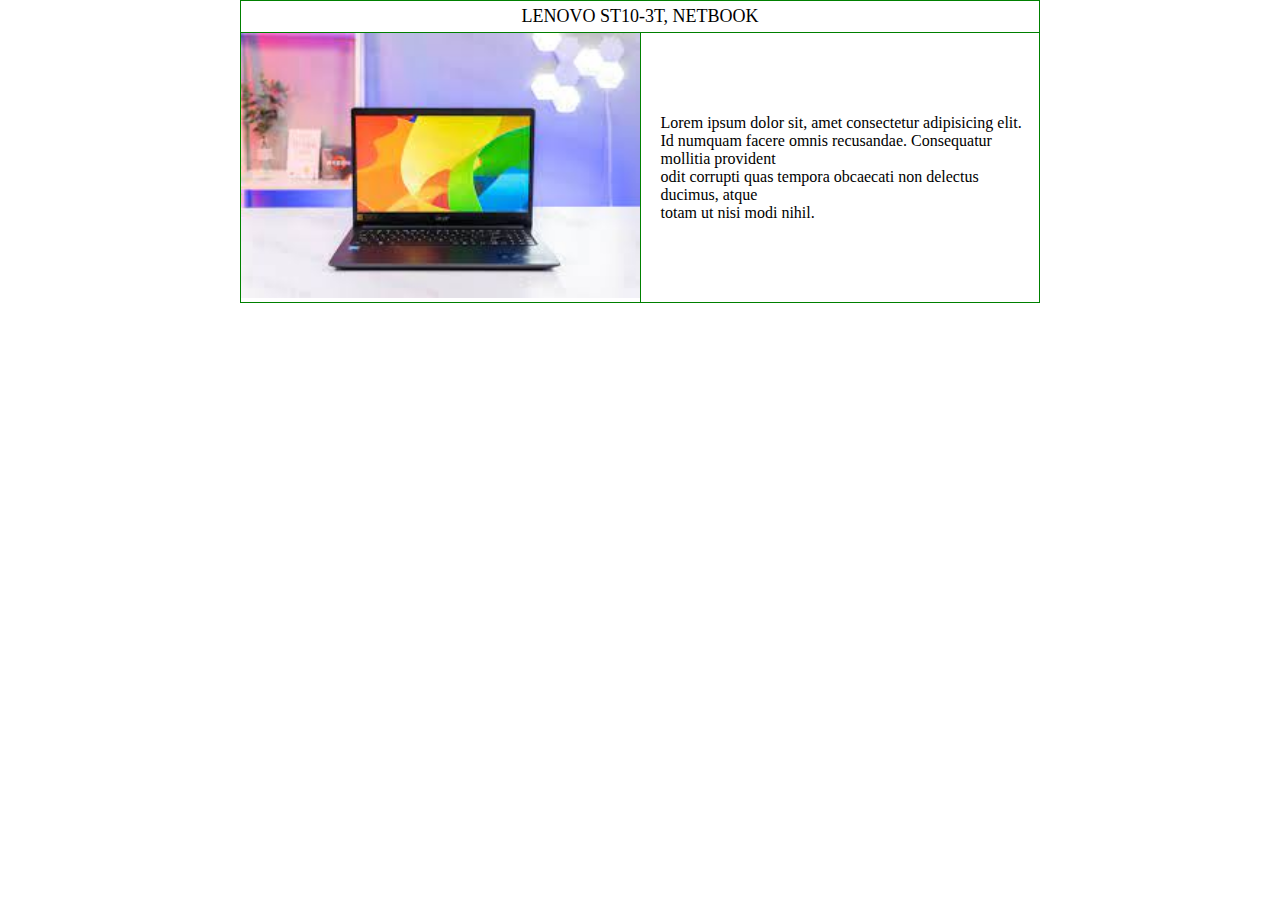
<file: chitiet.html>
<!DOCTYPE html>
<html lang="en">
<head>
    <meta charset="UTF-8">
    <meta name="viewport" content="width=device-width, initial-scale=1.0">
    <title>Chi tiết sản phẩm</title>
    <style>
        *{
            margin: 0;
            padding: 0;
            box-sizing: border-box;
        }
        table {
            width: 800px;
            border: 1px solid #008000;
            border-collapse: collapse;
            margin: 0 auto;
        }
        table tr td{
            border: 1px solid #008000;
        }
        .first-column{
            text-transform: uppercase;
            font-size: 18px;
            color: black;
            height: 20px;
            padding: 5px 0;
            text-align: center;
        }
        .img{
            width: 50%;
        }
        .img img{
            width: 100%;
            object-fit: cover;
        }
        .detail{
            width: 50%;
            padding-left: 20px;
        }

    </style>
</head>
<body>
    <table>
        <tr>
            <td colspan="2" class="first-column">lenovo st10-3t, netbook</td>
        </tr>
        <tr>
            <td class="img">
                <img src="download.jpg" alt="">
            </td>
            <td class="detail">
                Lorem ipsum dolor sit, amet consectetur adipisicing elit. <br>
                Id numquam facere omnis recusandae. Consequatur mollitia provident <br>
                odit corrupti quas tempora obcaecati non delectus ducimus, atque <br>
                totam ut nisi modi nihil.
            </td>
        </tr>
    </table>
</body>
</html>
</file>
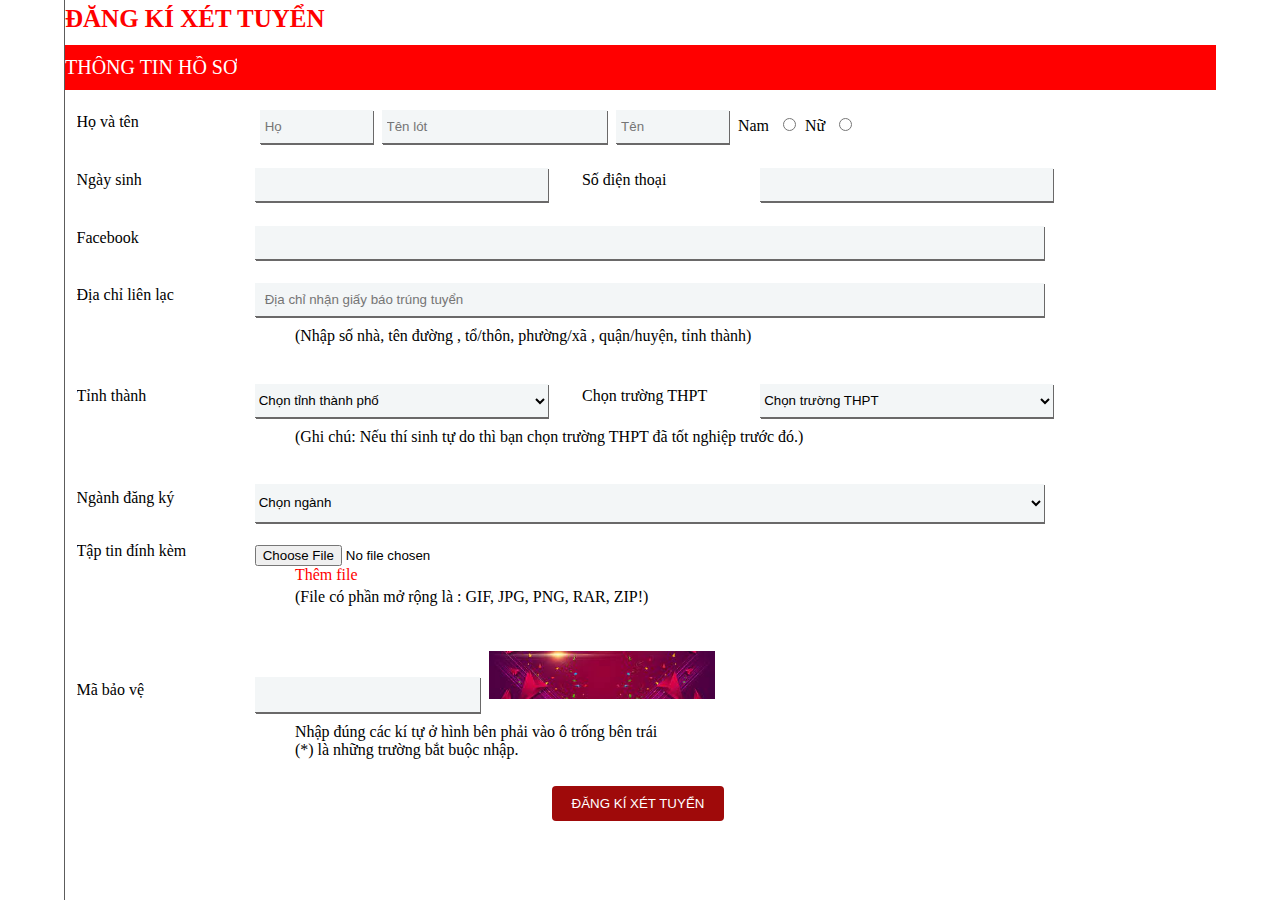
<file: dangki.html>
<!DOCTYPE html>
<html lang="en">
<head>
    <meta charset="UTF-8">
    <meta name="viewport" content="width=device-width, initial-scale=1.0">
    <title>Đăng kí xét tuyển</title>
    <link rel="stylesheet" href="dangki.css">
</head>
<body>
    <div class="container">
        <div class="title">
            <h1>Đăng kí xét tuyển</h1>
        </div>
        <div class="sub-title">
            <h2>Thông tin hồ sơ</h2>
        </div>
        <form class="form" action="">
            <div class="name contain">
                <label for="" class="first-label">Họ và tên</label>
                <input type="text" class="tiny text" placeholder="Họ">
                <input type="text" class="small text" placeholder="Tên lót">
                <input type="text" class="tiny text" placeholder="Tên">
                <label for="">Nam</label>
                <input type="radio" name="gender" id="">
                <label for="">Nữ</label>
                <input type="radio" name="gender" id="">
            </div>
            <div class="date contain">
                <label for="" class="first-label">Ngày sinh</label>
                <input type="text" name="" id="">
                <label for="" class="first-label">Số điện thoại</label>
                <input type="text" maxlength="10">
            </div>
            <div class="facebook contain">
                <label for="" class="first-label">Facebook</label>
                <input type="text">
            </div>
            <div class="contact contain">
                <label for="" class="first-label">Địa chỉ liên lạc</label>
                <input type="text" placeholder="Địa chỉ nhận giấy báo trúng tuyển">
                <p class="paragrahp">(Nhập số nhà, tên đường , tổ/thôn, phường/xã , quận/huyện, tỉnh thành)</p>
            </div>
            <div class="city contain">
                <label for="" class="first-label">Tỉnh thành</label>
                <select name="" id="city">
                    <option value="0">Chọn tỉnh thành phố</option>
                    <option value="1">Hà Nội</option>
                    <option value="2">Hồ Chí Minh</option>
                    <option value="3">Đà Nẵng</option>
                    <option value="4">Hải Phòng</option>
                    <option value="5">Huế</option>
                </select>
                <label for="" class="first-label">Chọn trường THPT</label>
                <select name="" id="">
                    <option value="0">Chọn trường THPT</option>
                    <option value="1">THPT Trần Thị Tâm</option>
                    <option value="2">THPT Nguyễn Bỉnh Khiêm</option>
                </select>
                <p class="paragrahp">(Ghi chú: Nếu thí sinh tự do thì bạn chọn trường THPT đã tốt nghiệp trước đó.)</p>
            </div>
            <div class="brand contain">
                <label for="" class="first-label">Ngành đăng ký</label>
                <select name="" id="">
                    <option value="0">Chọn ngành</option>
                    <option value="1">Công nghệ thông tin</option>
                    <option value="2">Công nghệ sinh học</option>
                    <option value="3">quản trị kinh doanh</option>
                    <option value="4">thương mại điện tử</option>
                </select>
            </div>
            <div class="file contain">
                <label for="" class="first-label">Tập tin đính kèm</label>
                <input type="file" id="file"><br>
                <label for="file" class="paragrahp add-file">Thêm file</label><br>
                <p class="paragrahp">(File có phần mở rộng là : GIF, JPG, PNG, RAR, ZIP!)</p>
            </div>
            <div class="code-security contain">
                <label for="" class="first-label">Mã bảo vệ</label>
                <input type="text" maxlength="6">
                <img src="/download (1).jpg" alt="">
                <p class="paragrahp last">Nhập đúng các kí tự ở hình bên phải vào ô trống bên trái</p>
                <p class="paragrahp last">(*) là những trường bắt buộc nhập.</p>
            </div>
            <div class="submit">
                <input class="submit-button" type="submit" value="Đăng kí xét tuyển">
            </div>
        </form>
    </div>
</body>
</html>
</file>
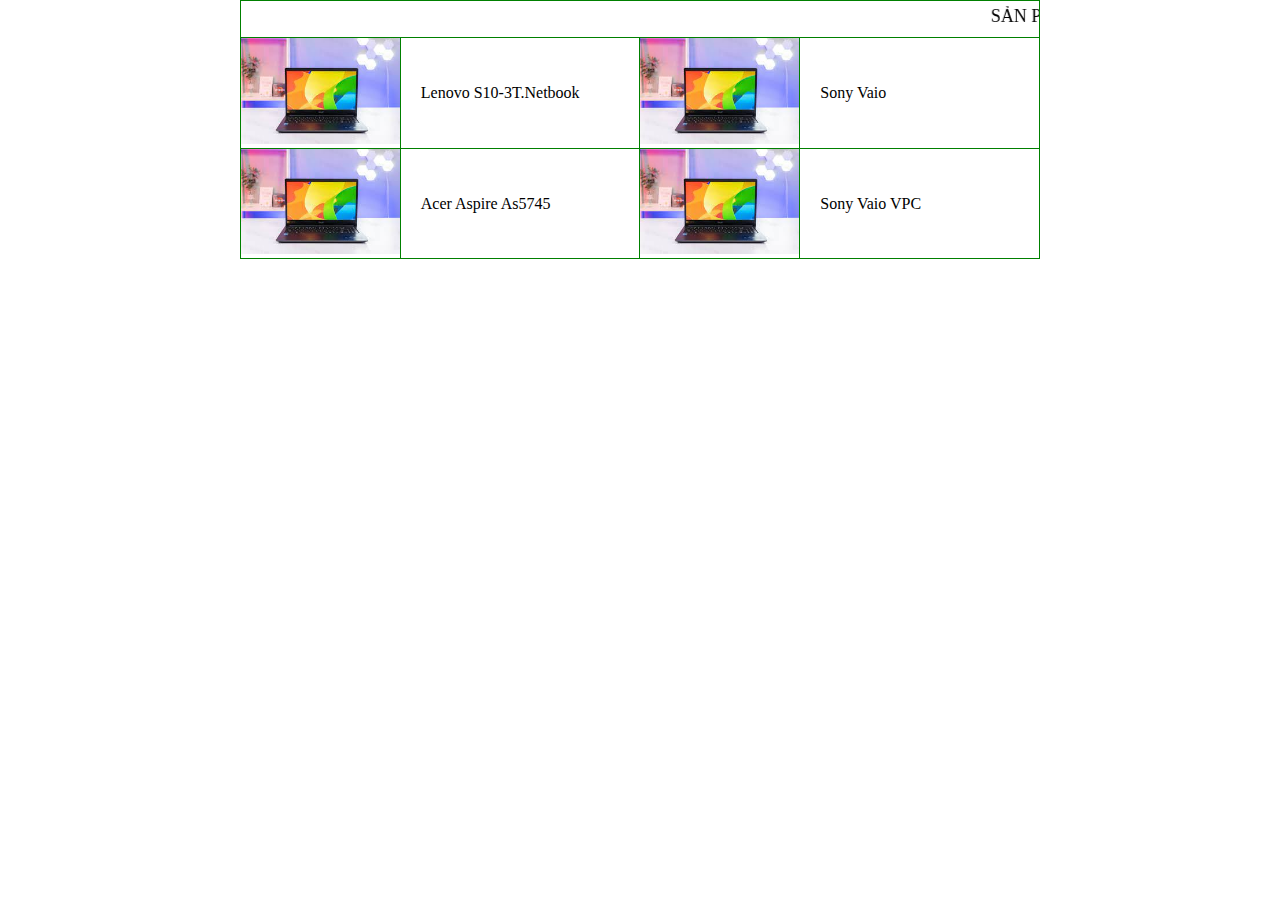
<file: danhsachsanpham.html>
<!DOCTYPE html>
<html lang="en">
<head>
    <meta charset="UTF-8">
    <meta name="viewport" content="width=device-width, initial-scale=1.0">
    <title>Table1</title>
    <style>
        *{
            margin: 0;
            padding: 0;
            box-sizing: border-box;
            overflow: hidden;
        }
        table{
            width: 800px;
            border: 1px solid #008000;
            border-collapse: collapse;
            margin: 0 auto;
        }
        table tr td{
            border: 1px solid #008000;
        }
        .first-column{
            text-transform: uppercase;
            font-size: 18px;
            color: black;
            height: 20px;
            padding: 5px 0;
        }
        .img{
            width: 20%;
        }
        .img img{
            width: 100%;
            object-fit: cover;
        }
        .infor{
            width: 30%;
            padding-left: 20px;
        }
        .infor a{
            color: black;
            text-decoration: none;
            text-transform: capitalize;
        }
    </style>
</head>
<body>
    <table>
        <tr>
           <td class="first-column" colspan="4"><marquee behavior="" direction="">sản phẩm laptop tại công ty minh phương</marquee></td>
        </tr>
        <tr>
            <td class="img"><img src="download.jpg"" alt="hay"></td>
            <td class="infor"><a href="chitiet.html">Lenovo S10-3T.Netbook</a></td>
            <td class="img"><img src="download.jpg" alt="hay"></td>
            <td class="infor"><a href="#">Sony Vaio</a></td>
        </tr>
        <tr>
            <td class="img"><img src="download.jpg" alt="hay"></td>
            <td class="infor"><a href="#">Acer Aspire As5745</a></td>
            <td class="img"><img src="download.jpg" alt="hay"></td>
            <td class="infor"><a href="#">Sony Vaio VPC</a></td>
        </tr>
    </table>
</body>
</html>
</file>
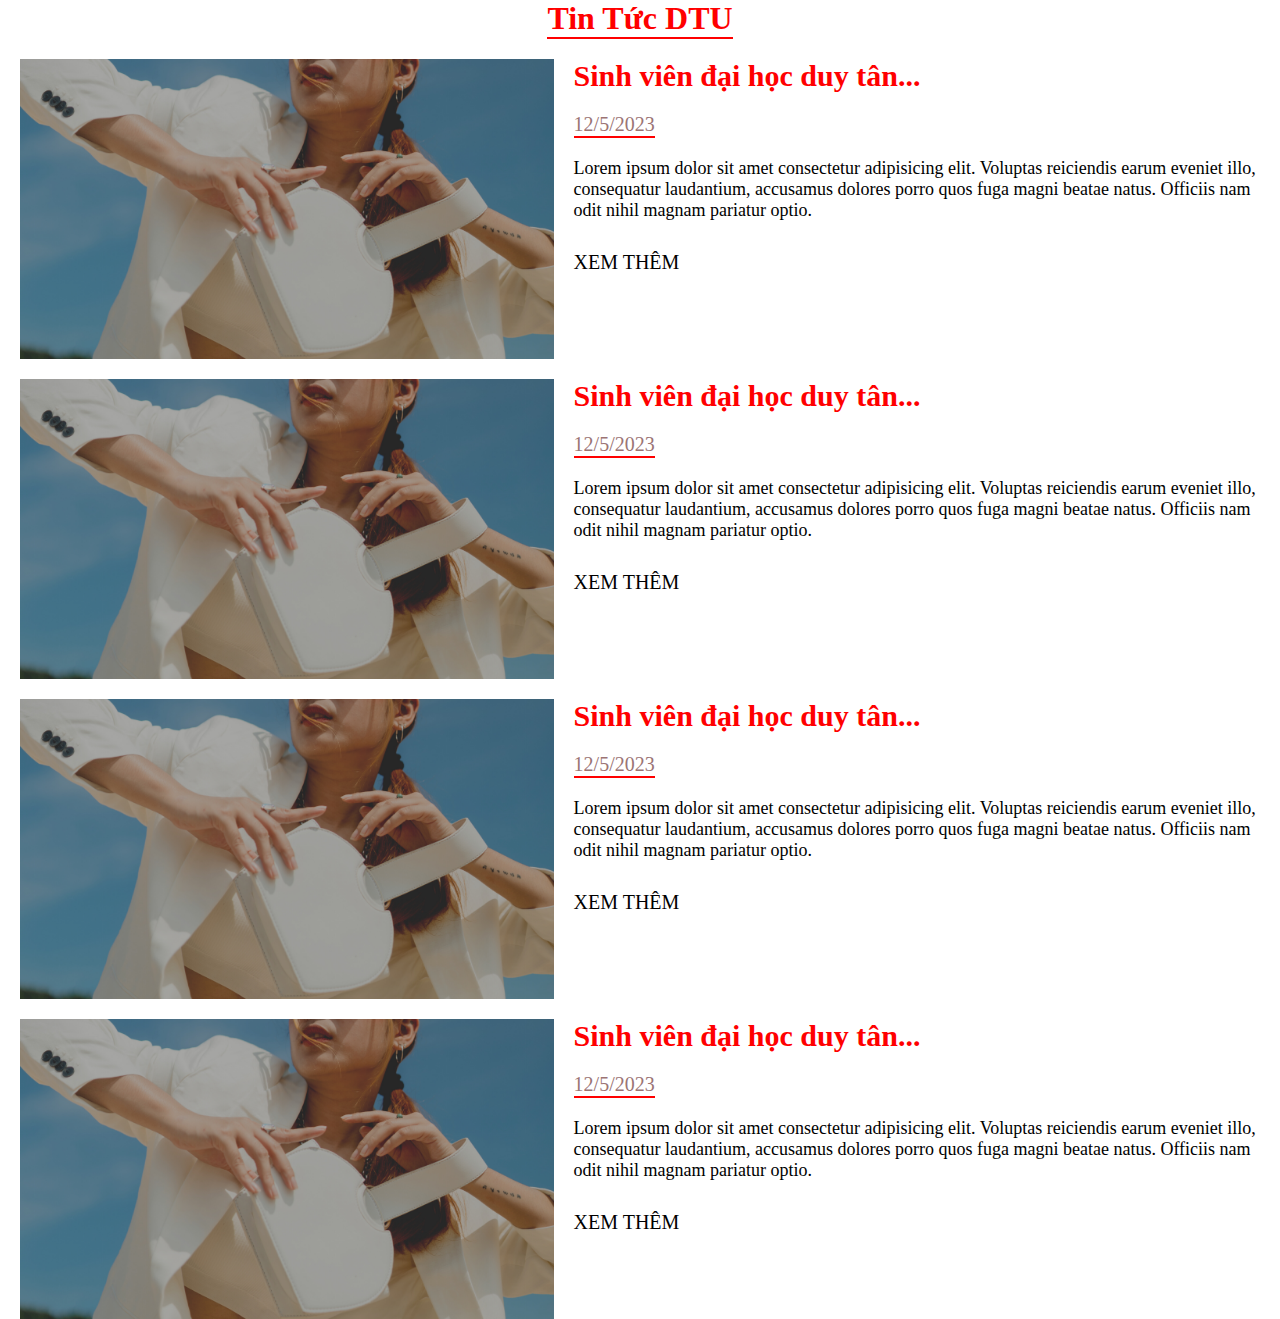
<file: first.html>
<!DOCTYPE html>
<html lang="en">
<head>
    <meta charset="UTF-8">
    <meta name="viewport" content="width=device-width, initial-scale=1.0">
    <title>Document</title>
    <link rel="stylesheet" href="first.css">
</head>
<body>
    <h1>Tin Tức DTU</h1>
    <div class="container">
        <img src="/hero4.png" alt="">
        <div class="information">
            <h2><a href="#">Sinh viên đại học duy tân...</a></h2>
            <p class="date">12/5/2023</p>
            <p>Lorem ipsum dolor sit amet consectetur adipisicing elit. Voluptas reiciendis earum eveniet illo, consequatur laudantium, accusamus dolores porro quos fuga magni beatae natus. Officiis nam odit nihil magnam pariatur optio.</p>
            <a href="#">Xem thêm </a>
        </div>
    </div>
    <div class="container">
        <img src="/hero4.png" alt="">
        <div class="information">
            <h2><a href="#">Sinh viên đại học duy tân...</a></h2>
            <p class="date">12/5/2023</p>
            <p>Lorem ipsum dolor sit amet consectetur adipisicing elit. Voluptas reiciendis earum eveniet illo, consequatur laudantium, accusamus dolores porro quos fuga magni beatae natus. Officiis nam odit nihil magnam pariatur optio.</p>
            <a href="#">Xem thêm </a>
        </div>
    </div>
    <div class="container">
        <img src="/hero4.png" alt="">
        <div class="information">
            <h2><a href="#">Sinh viên đại học duy tân...</a></h2>
            <p class="date">12/5/2023</p>
            <p>Lorem ipsum dolor sit amet consectetur adipisicing elit. Voluptas reiciendis earum eveniet illo, consequatur laudantium, accusamus dolores porro quos fuga magni beatae natus. Officiis nam odit nihil magnam pariatur optio.</p>
            <a href="#">Xem thêm </a>
        </div>
    </div>
    <div class="container">
        <img src="/hero4.png" alt="">
        <div class="information">
            <h2><a href="#">Sinh viên đại học duy tân...</a></h2>
            <p class="date">12/5/2023</p>
            <p>Lorem ipsum dolor sit amet consectetur adipisicing elit. Voluptas reiciendis earum eveniet illo, consequatur laudantium, accusamus dolores porro quos fuga magni beatae natus. Officiis nam odit nihil magnam pariatur optio.</p>
            <a href="#">Xem thêm </a>
        </div>
    </div>
</body>
</html>
</file>
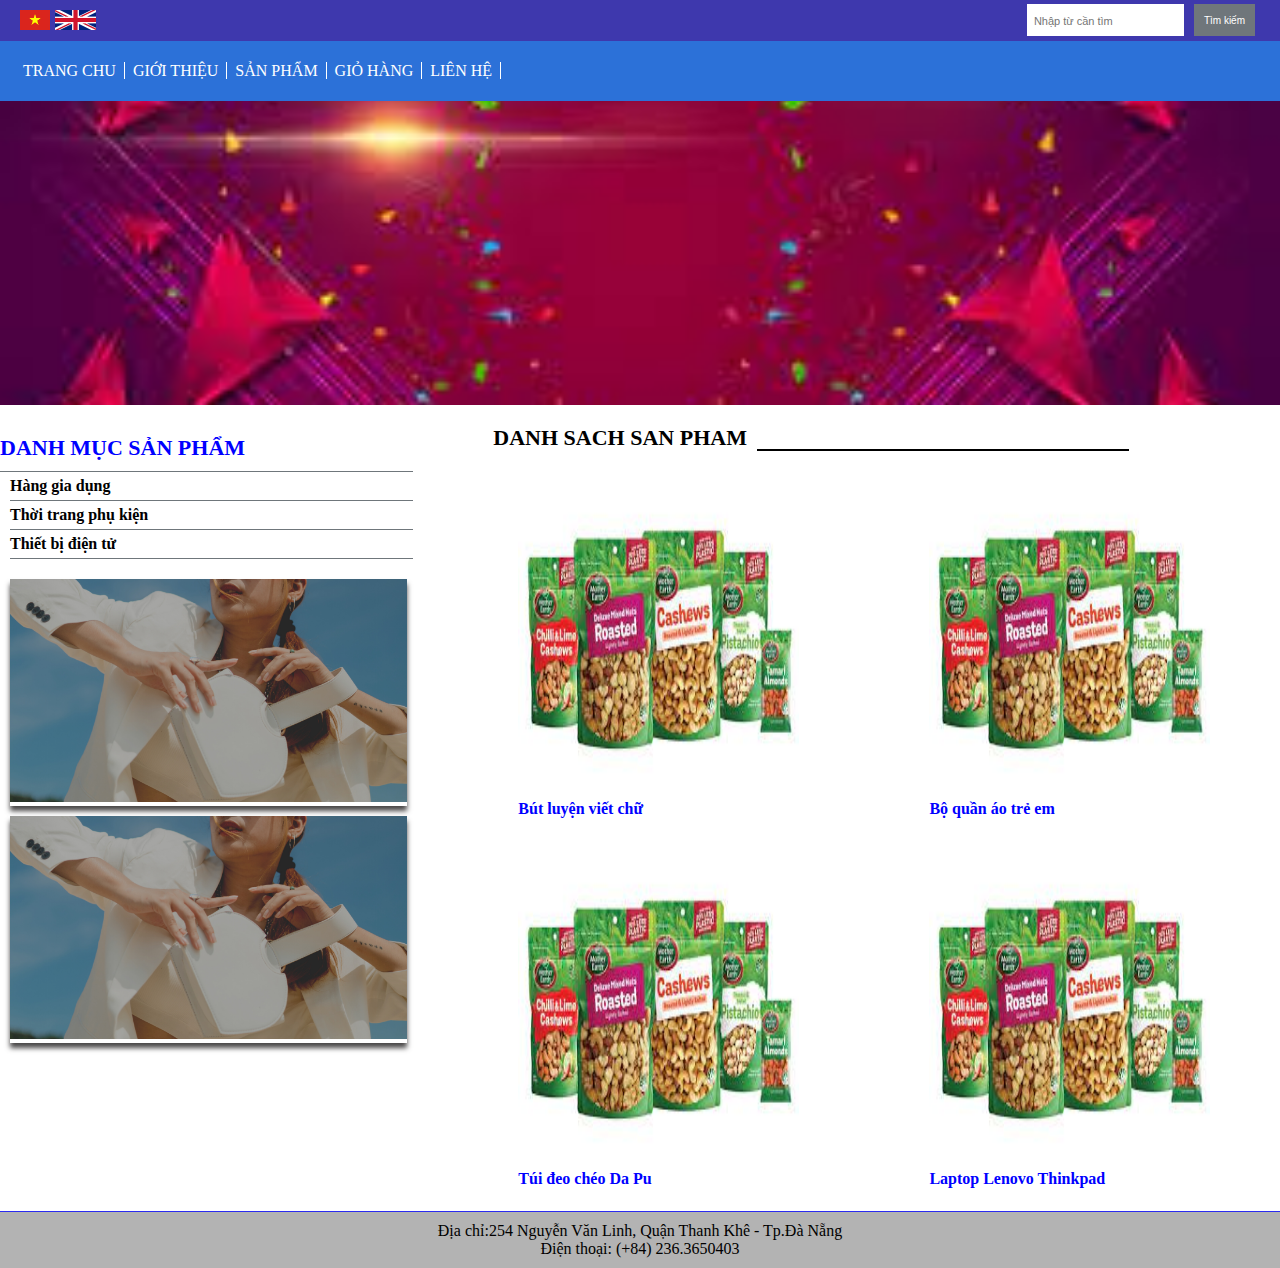
<file: trangchu.html>
<!DOCTYPE html>
<html lang="en">
<head>
    <meta charset="UTF-8">
    <meta name="viewport" content="width=device-width, initial-scale=1.0">
    <title>trang chu</title>
    <link rel="stylesheet" href="trangchu.css">
</head>
<body>
    <div class="header">
        <div class="first-header">
            <div class="country">
                <img src="download.png" alt="cờ việt nam">
                <img src="download (1).png" alt="cờ nước anh">
            </div>
            <div class="search">
                <input type="text" placeholder="Nhập từ cần tìm">
                <button>Tìm kiếm</button>
            </div>
        </div>
        <div class="navigation">
            <ul class="menu-navigation">
                <li><a href="#">Trang chu</a></li>
                <li><a href="#">Giới thiệu</a></li>
                <li><a href="#">sản phẩm</a></li>
                <li><a href="#">giỏ hàng</a></li>
                <li><a href="#">liên hệ</a></li>
            </ul>
        </div>
        <div class="banner">
            <img src="download (1).jpg" alt="big banner">
        </div>
    </div>
    <div class="content">
        <div class="category">
            <div class="header-category">Danh mục sản phẩm</div>
            <ul class="list-category">
                <li><a href="#">Hàng gia dụng</a></li>
                <li><a href="#">Thời trang phụ kiện</a></li>
                <li><a href="#">Thiết bị điện tử</a></li>
            </ul>
            <div class="advertise">
                <img src="hero4.png" alt="advertise banner">
            </div>
            <div class="advertise">
                <img src="hero4.png" alt="advertise banner">
            </div>
        </div>
        <div class="list-products">
            <div class="header-list-products">
                <h1>Danh sach san pham</h1>
                <div class="the-rest-of"></div>
            </div>
            <div class="container-products">
                <div class="product">
                    <img src="images.jpg" alt="image product">
                    <div class="name-product">
                        <a href="">Bút luyện viết chữ</a>
                    </div>
                </div>
                <div class="product">
                    <img src="images.jpg" alt="image product"">
                    <div class="name-product">
                        <a href="">Bộ quần áo trẻ em  </a>
                    </div>
                </div>
                <div class="product">
                    <img src="images.jpg" alt="image product"">
                    <div class="name-product">
                        <a href="">Túi đeo chéo Da Pu</a>
                    </div>
                </div>
                <div class="product">
                    <img src="images.jpg" alt="image product"">
                    <div class="name-product">
                        <a href="">Laptop Lenovo Thinkpad</a>
                    </div>
                </div>
            </div>
        </div>
    </div>
    <div class="footer">
        <p class="address">Địa chỉ:254 Nguyễn Văn Linh, Quận Thanh Khê - Tp.Đà Nẵng</p>
        <p class="phone">Điện thoại: (+84) 236.3650403</p>
    </div>
</body>
</html>
</file>
<file: dangki.css>
*{
    margin: 0;
    padding: 0;
    box-sizing: border-box;
    overflow: hidden;
}

.container{
    width: 90%;
    height: 100vh;
    background-color: white;
    margin: 0 auto;
    border-left: 1px solid rgb(92, 92, 92);
}

.title{
    width: 100%;
    height: 5%;
}
.title h1{
    font-size: 25px;
    color: red;
    text-transform: uppercase;
    font-weight: 700;
    padding: 5px 0;
}

.sub-title{
    height: 5%;
    width: 100%;
    background-color: red;
    display: flex;
    align-items: center;
    margin-bottom: 20px;
}

.sub-title h2{
    color: white;
    text-transform: uppercase;
    font-size: 20px;
    font-weight: 500;
}

.form{
    height: 95%;
    width: 98%;
    margin: 0 auto;
}

.name .text{
    border: none;
    box-shadow: 1px 1px 0 0 rgb(106, 105, 105);
    border-bottom: 1px solid rgb(106, 105, 105);
    padding-left: 5px;
    background-color: rgb(243, 246, 247);
    height: 80%;
}

.tiny{
    width: 10%;
}

.small{
    width: 20%;
}

input{
    margin-right: 5px;
}

.first-label{
    margin-right: 5px;
    width: 15%;
    display: inline-block;
}

.name label{
    margin-right: 10px;
    
}

.contain{
    height: 5%;
    width: 100%;
    margin-bottom: 15px;
}

.date{
    width: 100%;
    height: 5%;
}
.date input{
    border: none;
    box-shadow: 1px 1px 0 0 rgb(106, 105, 105);
    border-bottom: 1px solid rgb(106, 105, 105);
    margin-right: 30px;
    display: inline-block;  
    width: 26%;
    background-color: rgb(243, 246, 247);
    height: 80%;
}

.facebook input{
    border: none;
    box-shadow: 1px 1px 0 0 rgb(106, 105, 105);
    border-bottom: 1px solid rgb(106, 105, 105);
    margin-right: 30px;
    display: inline-block;  
    width: 70%;
    background-color: rgb(243, 246, 247);
    height: 80%;
}

.contact{
    height: 10%;
}
.contact input{
    border: none;
    box-shadow: 1px 1px 0 0 rgb(106, 105, 105);
    border-bottom: 1px solid rgb(106, 105, 105);
    margin-right: 30px;
    display: inline-block;  
    width: 70%;
    background-color: rgb(243, 246, 247);
    height: 40%;
    margin-bottom: 10px;
    padding-left: 10px;
}

.paragrahp{
    padding: 0 calc(1820px * 0.12 );
}

.city{
    height: 10%;
}

.city select{
    border: none;
    box-shadow: 1px 1px 0 0 rgb(106, 105, 105);
    border-bottom: 1px solid rgb(106, 105, 105);
    margin-right: 30px;
    display: inline-block;  
    width: 26%;
    background-color: rgb(243, 246, 247);
    height: 40%;
    margin-bottom: 10px;
}

.brand select{
    border: none;
    box-shadow: 1px 1px 0 0 rgb(106, 105, 105);
    border-bottom: 1px solid rgb(106, 105, 105);
    margin-right: 30px;
    display: inline-block;  
    width: 70%;
    background-color: rgb(243, 246, 247);
    height: 90%;
    margin-bottom: 10px;
}

.file{
    height: 11%;
}

.file .add-file{
    display: inline-block;
    color: red;
    margin-bottom: 20px 0;
}

.code-security{
    height: 14%;
}
.code-security img{
    height: 40%;
    width: 20%;
    object-fit: cover;
}

.code-security input{
    height: 30%;
    width: 20%;
    border: none;
    box-shadow: 1px 1px 0 0 rgb(106, 105, 105);
    border-bottom: 1px solid rgb(106, 105, 105);
    display: inline-block;  
    background-color: rgb(243, 246, 247);
    margin-bottom: 10px;
}

.submit{
    display: flex;
    justify-content: center;
}

.submit-button{
    padding: 10px 20px;
    color: white;
    background-color: rgb(159, 10, 10);
    border: none;
    border-radius: 4px;
    text-transform: uppercase;
}
</file>
<file: first.css>
*{
    margin: 0;
    padding: 0;
    box-sizing: border-box;
}

h1{
    color: red;
    display: flex;
    border-bottom: 2px solid red;
    width: fit-content;
    align-items: center;
    justify-content: center;
    margin: 0 auto;
    /* !Inline block and inline */
}

.container{
    display: flex;
    justify-content: flex-start;
    height: 300px;
    width: 100vw;
    margin-top: 20px;
}

.container img{
    height: inherit;
    width: 600px;
    object-fit: cover;
    margin: 0 20px;
}

.information{
    display: flex;
    flex-direction: column;
    justify-content: flex-start;
    margin-bottom: 30px;
}
.information  h2 a{
    color: red;
    font-size: 30px;
    text-decoration: none;
}

.information h2{
    margin-bottom: 20px;
}

.information .date{
    color: rgb(155, 116, 116);
    font-size: 20px;
    border-bottom: 2px solid red;
    width: fit-content;
    margin-bottom: 20px;
}

.information p{
    line-height: normal;
    font-size: 18px;
    margin-bottom: 30px;
}

.information>a{
    text-decoration: none;
    font-size: 20px;
    text-transform: uppercase;
    color: black;
}
</file>
<file: trangchu.css>
*{
    margin: 0;
    padding: 0;
    /* box-sizing: border-box; */
}

.header{
    background-color:#3498db ;
    height: 45vh;
    width: 100vw;
    overflow: hidden;
}
.first-header{
    display: flex;
    height: 10%;
    justify-content: space-between;
    align-items: center;
    background-color: rgb(62, 56, 173);
}
.country{
    display: flex;
    justify-content: flex-start;
    align-items: center;
    height: 50%;
    padding-left: 20px;
}
.country img{
    height: 100%;
    width: 100%;
    object-fit: cover;
    margin-right: 5px;
}

.search{
    display: flex;
    justify-content: flex-end;
    align-items: center;
    padding-right: 25px;
    height: 100%;
}

.search input{
    height: 80%;
    margin: 5px 10px;
    width: 150px;
    padding-left: 7px;
    border: none;
}

.search input::placeholder{
    font-size: 11px;
    font-weight: 100;
}

.search button{
    height: 80%;
    background-color: #6f767b;
    color: white;
    font-size: 10px;
    border: none;
    padding: 0 10px;
    text-align: center;
}

.navigation{
    height: 15%;
    width: 100%;
    background-color: rgb(44, 113, 216);
}

.menu-navigation{
    display: flex;
    justify-content: flex-start;
    align-items: center;
    list-style: none;
    padding-left: 15px;
    height: 100%;
}

.menu-navigation li a{
    color: white;
    text-decoration: none;
    padding: 0 8px;
    text-transform: uppercase;
    font-weight: 100;
    font-size: 16px;
    border-right: 1px solid white;
}

.banner{
    height: 75%;
    width: 100%;
}

.banner img{
    height: 100%;
    width: 100%;
    object-fit: cover;
}

.content{
    display: flex;
    height:55%;
    width: 100vw;
    justify-content: flex-start;
    /* align-items: center; */
    margin-top: 20px;
    overflow: hidden;
}

.category{
    flex:1;
    margin-right: 40px;
    display: flex;
    flex-direction: column;
    justify-content: flex-start;
    /* align-items: center; */
    height: 100%;
    width: 31%;
}

.header-category{
    flex: 1;
    color: blue;
    text-transform: uppercase;
    font-size: 22px;
    font-weight: 700;
    padding: 10px 0;
    border-bottom: 1px solid #6f767b;
}



.list-category{
    display: flex;
    flex-direction: column;
    justify-content: flex-start;
    /* align-items: center; */
    flex: 1;
    margin-bottom: 20px;
}

.list-category li {
    list-style: none;
    margin-left: 10px;
    padding: 5px 0;
    border-bottom: 1px solid #6f767b;
}

.list-category li a {
    font-size: 16px;
    color: black;
    text-decoration: none;
    font-weight: bold; 
}
.advertise{
    flex: 1;
    box-shadow: 0 5px 5px rgb(74, 72, 72);
    width: 96%;
    height: 30%;
    margin-left: 10px;
    margin-bottom: 10px;
}

.advertise img{
    height: 100%;
    width: 100%;
    object-fit: cover;
}
.list-products{
    flex: 2;
    height: 65%;
    width: 100%;
    float: left;
}
.header-list-products{
    width: 100%;
    display: flex;
    justify-content: flex-start;
    padding-left: 40px;
}

h1{
    display: inline-block;
    width: fit-content;
    margin-right: 10px;
    text-transform: uppercase;
    font-size: 22px;
}

.the-rest-of{
    display: inline-block;
    width: 45%;
    border-bottom: 2px solid black;
}


.container-products{
    display: flex;
    flex-wrap: wrap;
    height: 100%;
    width: 100%;
}

.product{
    height: 300px;
    width: 34%;
    padding: 20px 50px;
    margin: 15px;
}
.product img{
    height: 100%;
    width: 100%;
    margin-bottom: 10px;
}

.name-product {
    display: flex;
    align-items: center;
    justify-content: flex-start;
}

.name-product a{
    color: blue;
    text-decoration: none;
    font-weight: bold;
}

.footer{
    height: 20%;
    width: 100vw;
    margin-top: 20px;
    padding: 10px 0px;
    border-top: 1px solid rgb(43, 43, 239);
    background-color: #b3b3b3;
    display: flex;
    align-items: center;
    flex-direction: column;
    justify-content: center;
    overflow: hidden;
}

.footer p{
    font-weight: 500;
}
</file>
